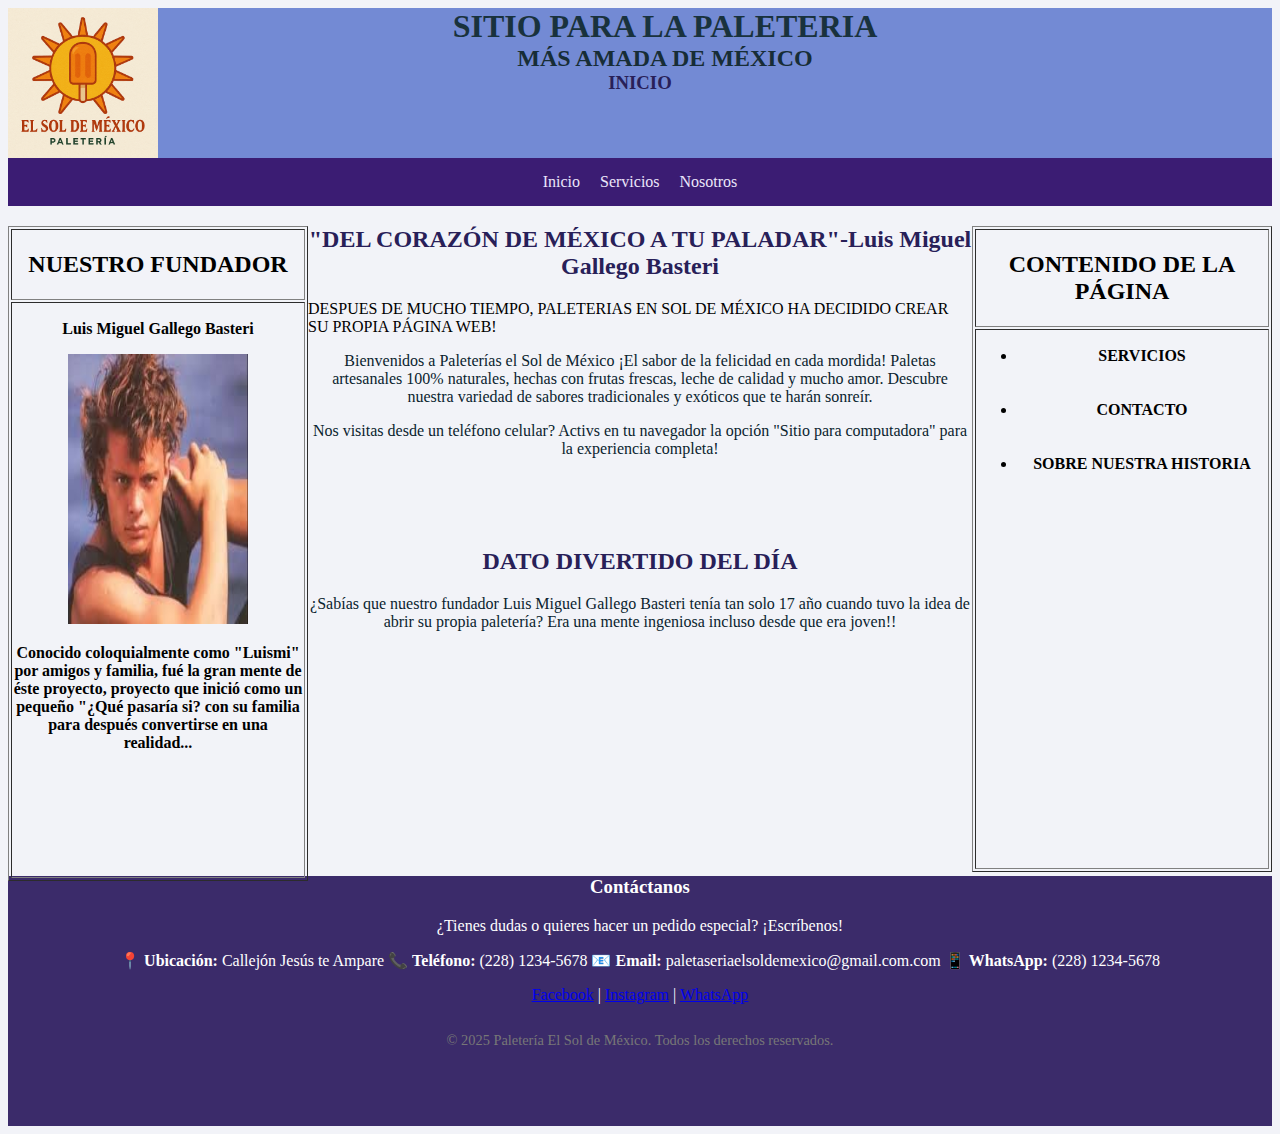
<file: index.html>
<!DOCTYPE html>
<html lang="en">
<head>
    <meta charset="UTF-8">
    <meta name="viewport" content="width=device-width, initial-scale=1.0">
    <title>INICIO</title>
</head>
<body bgcolor="#f2f3f8">
    <link rel="stylesheet" href="col.css"
</head>
<body>
    <div>
    <header style="background-color: rgb(115, 138, 212);">
        <div id="encabezado"> 
            <div id="arriba"> 
            <img id="luismiguel" src="ChatGPT Image 14 jun 2025, 08_18_00 p.m..png" width="150px" height="150px">
           </div>
            
            <h1 id="texto1"> SITIO PARA LA PALETERIA </h1>
            <h2 id="texto2"> MÁS AMADA DE MÉXICO </h2>
            <h3 id="texto3"> INICIO </h3> 

   
    </header>
    </div>

   <nav>
      <ul>
        <li><a href="index.html">Inicio</a></li>
        <li>
          <a href="SERVICIOS.html">Servicios</a>
          <ul class="submenu">
            <li><a href="CONTACTO.html">Contacto</a></li>
          </ul>
        </li>
        <li><a href="NOSOTROS.html">Nosotros</a></li>
      </ul>
    </nav>
             

   <main>
    <div id="izquierdo">
        <table>
            
            <table border="i">
            
            <tr>
              
              <th>   <H2>NUESTRO FUNDADOR </H2></th>
              
            </tr>
             <center><th> <p> Luis Miguel Gallego Basteri</p><img id="luismiguel" src="minovio.jpg" width="180px" height="270px"></center>
            <left><p>Conocido coloquialmente como "Luismi" por amigos y familia, fué la gran mente de éste proyecto, proyecto que inició como un pequeño "¿Qué pasaría si? con su familia para después convertirse en una realidad...</p></left>
             <br>
                     <br>
                     <br>
                     <br>
                      <br>
                     <br>
                     
                     
        </th>
        </tr>
     </table>
     </div>
  <div id="contenido">


    <div id="derecho">
        <table>
            
            <table border="i">
            
            <tr>
              
              <th>   <H2>CONTENIDO DE LA PÁGINA </H2></th>
            </tr>
            <tr>
              <th>   

                <ul>
                     <li> SERVICIOS</li>
                     <br>
                     <br>
                     <li> CONTACTO </li> 
                     <br>
                     <br>
                     <li> SOBRE NUESTRA HISTORIA </li> 
                     <br>
                     <br>
                     <br>
                     <br>
                     <br>
                     <br>
                     <br>
                     <br>
                     <br>
                     <br>
                     <br>
                     <br>
                     <br>
                     <br>
                     <br>
                     <br>
                     <br>
                     <br>
                     <br>
                     <br>
                    <br>
                    
                     
                </ul> 

           </th>
              </tr>
           
             
            
       
     </table>
     </div>
    
        

    
   
      <right>
        <div id="texto3">
       
           <h2> "DEL CORAZÓN DE MÉXICO A TU PALADAR"-Luis Miguel Gallego Basteri</h2>
            
  </div>
  </right>
           <p>DESPUES DE MUCHO TIEMPO, PALETERIAS EN SOL DE MÉXICO HA DECIDIDO CREAR SU PROPIA PÁGINA WEB!</p>
         </div>
         <div id="texto4">
             Bienvenidos a Paleterías el Sol de México
            ¡El sabor de la felicidad en cada mordida!

          Paletas artesanales 100% naturales, hechas con frutas frescas, leche de calidad y mucho amor.
          Descubre nuestra variedad de sabores tradicionales y exóticos que te harán sonreír.
          <p> Nos visitas desde un teléfono celular? Activs en tu navegador la opción "Sitio para computadora" para la experiencia completa! </p>
          </div>
           
         
         
        </rigth>
<br>
<br>
<br>

        <div id="texto3">
            <center>
            <h2>DATO DIVERTIDO DEL DÍA</h2>
         </div>
          <div id="texto4">
            <p> ¿Sabías que nuestro fundador Luis Miguel Gallego Basteri tenía tan solo 17 año cuando tuvo la idea de abrir su propia paletería? Era una mente ingeniosa incluso desde que era joven!!</p>
            
            </center>
            </div>

      


        <left>
           
        </left>

        
    </article>
    </div>
   
   
<footer>
    <div id="pie">
        <div id="texto5">
            <CENTER>
                <h3>Contáctanos</h3>
  <p>¿Tienes dudas o quieres hacer un pedido especial? ¡Escríbenos!</p>

  <p>
    📍 <strong>Ubicación:</strong> Callejón Jesús te Ampare 
    📞 <strong>Teléfono:</strong> (228) 1234-5678  
    📧 <strong>Email:</strong> paletaseriaelsoldemexico@gmail.com.com  
    📱 <strong>WhatsApp:</strong> (228) 1234-5678
  </p>

  <div style="margin-top: 1em;">
    <a href="https://www.facebook.com/paleteriadeliciosas" target="_blank">Facebook</a> |
    <a href="https://www.instagram.com/paleteriadeliciosas" target="_blank">Instagram</a> |
    <a href="https://wa.me/525598765432" target="_blank">WhatsApp</a>
  </div>

  <p style="margin-top: 2em; font-size: 0.9em; color: #777;">
    © 2025 Paletería El Sol de México. Todos los derechos reservados.
  </p>
   </CENTER> 
</div>
    </div>
</footer>
 </main>
</body>
</html>

</body>
</html>
</file>
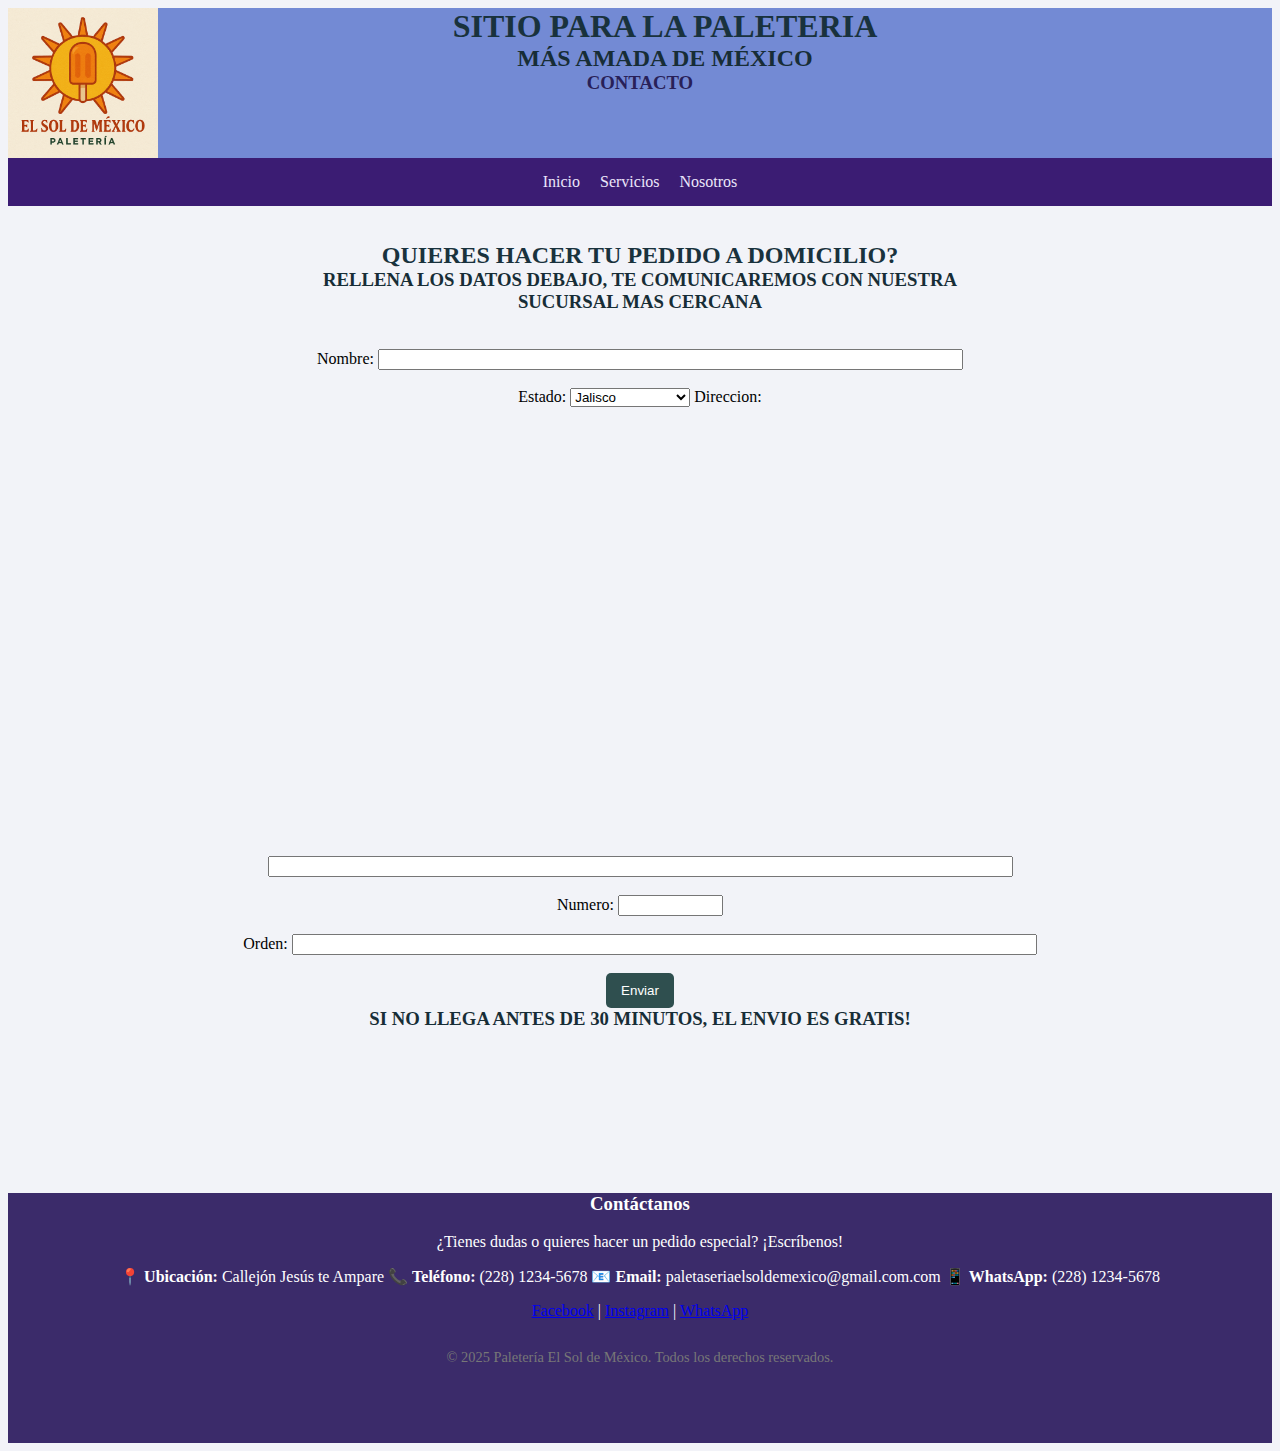
<file: CONTACTO.html>
<!DOCTYPE html>
<html lang="en">
<head>
    <meta charset="UTF-8">
    <meta name="viewport" content="width=device-width, initial-scale=1.0">
    <title>CONTACTO</title>
</head>
<body bgcolor="#f2f3f8">
    <link rel="stylesheet" href="col.css"

    <div>
        <header style="background-color: rgb(115, 138, 212);">
             <div id="encabezado"> 
            <div id="arriba"> 
            <img id="luismiguel" src="ChatGPT Image 14 jun 2025, 08_18_00 p.m..png" width="150px" height="150px">
           </div>
            <div id="encabezado"> <h1 id="texto1"> SITIO PARA LA PALETERIA </h1>
                <h2 id="texto2"> MÁS AMADA DE MÉXICO </h2>
                <h3 id="texto3"> CONTACTO</h3> 
        </header>
    </div>

<nav>
      <nav>
      <ul>
        <li><a href="index.html">Inicio</a></li>
        <li>
          <a href="SERVICIOS.html">Servicios</a>
          <ul class="submenu">
            <li><a href="CONTACTO.html">Contacto</a></li>
          </ul>
        </li>
        <li><a href="NOSOTROS.html">Nosotros</a></li>
      </ul>
    </nav>

    <div id="izquierdo"></div>
    <div id="derecho"></div>

<br></br>
    <div id="ENTRADA"> <h2 id="texto1"> QUIERES HACER TU PEDIDO A DOMICILIO? </h1>
        <h3 id="texto2"> RELLENA LOS DATOS DEBAJO, TE COMUNICAREMOS CON NUESTRA SUCURSAL MAS CERCANA</h2>
    </div>
    <br></br>

    <center>
        <form>
        <label> Nombre:</label>
        <input type="text" size="70" name="nombre" required >
        <br></br>

        <label> Estado:  <select id="miSelect">
          <option value="opcion3">Jalisco</option>
          <option value="opcion1">Michoacán</option>
          <option value="opcion2">Yucatán</option>
           <option value="opcion3">Chiapas</option>
          <option value="opcion1">Sonora</option>
          <option value="opcion2">B.California</option>
           <option value="opcion3">Nuevo León</option>
          <option value="opcion1">Guerrero</option>
          <option value="opcion2">Sinaloa</option>
           <option value="opcion3">Guanajuato</option>
          <option value="opcion1">Tamaulipas</option>
          <option value="opcion2">CDMX</option>
           <option value="opcion3">Hidalgo</option>
          <option value="opcion1">Tlaxcala</option>
          <option value="opcion2">Coahuila</option>
           <option value="opcion3">Tabasco</option>
          <option value="opcion1">Nayarit</option>
          <option value="opcion2">Quintana Roo</option>
           <option value="opcion3">Morelos</option>
          <option value="opcion1">B.California Sur</option>
          <option value="opcion2">Durango</option>
           <option value="opcion3">Puebla</option>
          <option value="opcion1">Veracruz</option>
          <option value="opcion2">Oaxaca</option>
           <option value="opcion3">Queretaro</option>
          <option value="opcion1">Chihuahua</option>
          <option value="opcion2">San Luis Potosí</option>
           <option value="opcion3">Zacatecas</option>
          <option value="opcion1">Aguas Calientes</option>
          <option value="opcion2">Colima</option>
          <option value="opcion2">Campeche</option>
        </select>
<script>
  const select = document.getElementById("miSelect");
  const seleccionSpan = document.getElementById("seleccion");

  // Obtener las opciones y ordenarlas alfabéticamente
  const opciones = Array.from(select.options);
  opciones.sort((a, b) => a.text.localeCompare(b.text));

  // Limpiar el select y agregar las opciones ordenadas
  select.innerHTML = "";
  opciones.forEach(opcion => select.add(opcion));

  // Mostrar la opción seleccionada por defecto
  seleccionSpan.textContent = select.options[select.selectedIndex].text;

  // Actualizar la selección al cambiar la opción
  select.addEventListener("change", function() {
    seleccionSpan.textContent = this.options[this.selectedIndex].text;
  });
</script>

</label>
         

        <label> Direccion:</label>
        <input type="text" size="90" name="direccion" required> 
        <br></br>


        <label> Numero:</label>
        <input type="num" size="10" name="num" required> 
        <br></br>

        <label> Orden:</label>
        <input type="text" size="90" name="orden" required> 
        <br></br>

       <input type="submit" value="Enviar" >
        <h3 id="texto2"> SI NO LLEGA ANTES DE 30 MINUTOS, EL ENVIO ES GRATIS!</h3>
         </form>
        
        <br></br>
        <br></br>
        <br></br>
        <br></br>
    </center>

    <footer>
    <div id="pie">
        <div id="texto5">
            <CENTER>
                <h3>Contáctanos</h3>
  <p>¿Tienes dudas o quieres hacer un pedido especial? ¡Escríbenos!</p>

  <p>
    📍 <strong>Ubicación:</strong> Callejón Jesús te Ampare 
    📞 <strong>Teléfono:</strong> (228) 1234-5678  
    📧 <strong>Email:</strong> paletaseriaelsoldemexico@gmail.com.com  
    📱 <strong>WhatsApp:</strong> (228) 1234-5678
  </p>

  <div style="margin-top: 1em;">
    <a href="https://www.facebook.com/paleteriadeliciosas" target="_blank">Facebook</a> |
    <a href="https://www.instagram.com/paleteriadeliciosas" target="_blank">Instagram</a> |
    <a href="https://wa.me/525598765432" target="_blank">WhatsApp</a>
  </div>

  <p style="margin-top: 2em; font-size: 0.9em; color: #777;">
    © 2025 Paletería El Sol de México. Todos los derechos reservados.
  </p>
   </CENTER> 
</div>
    </div>
</footer>
</body>
</html>
</file>
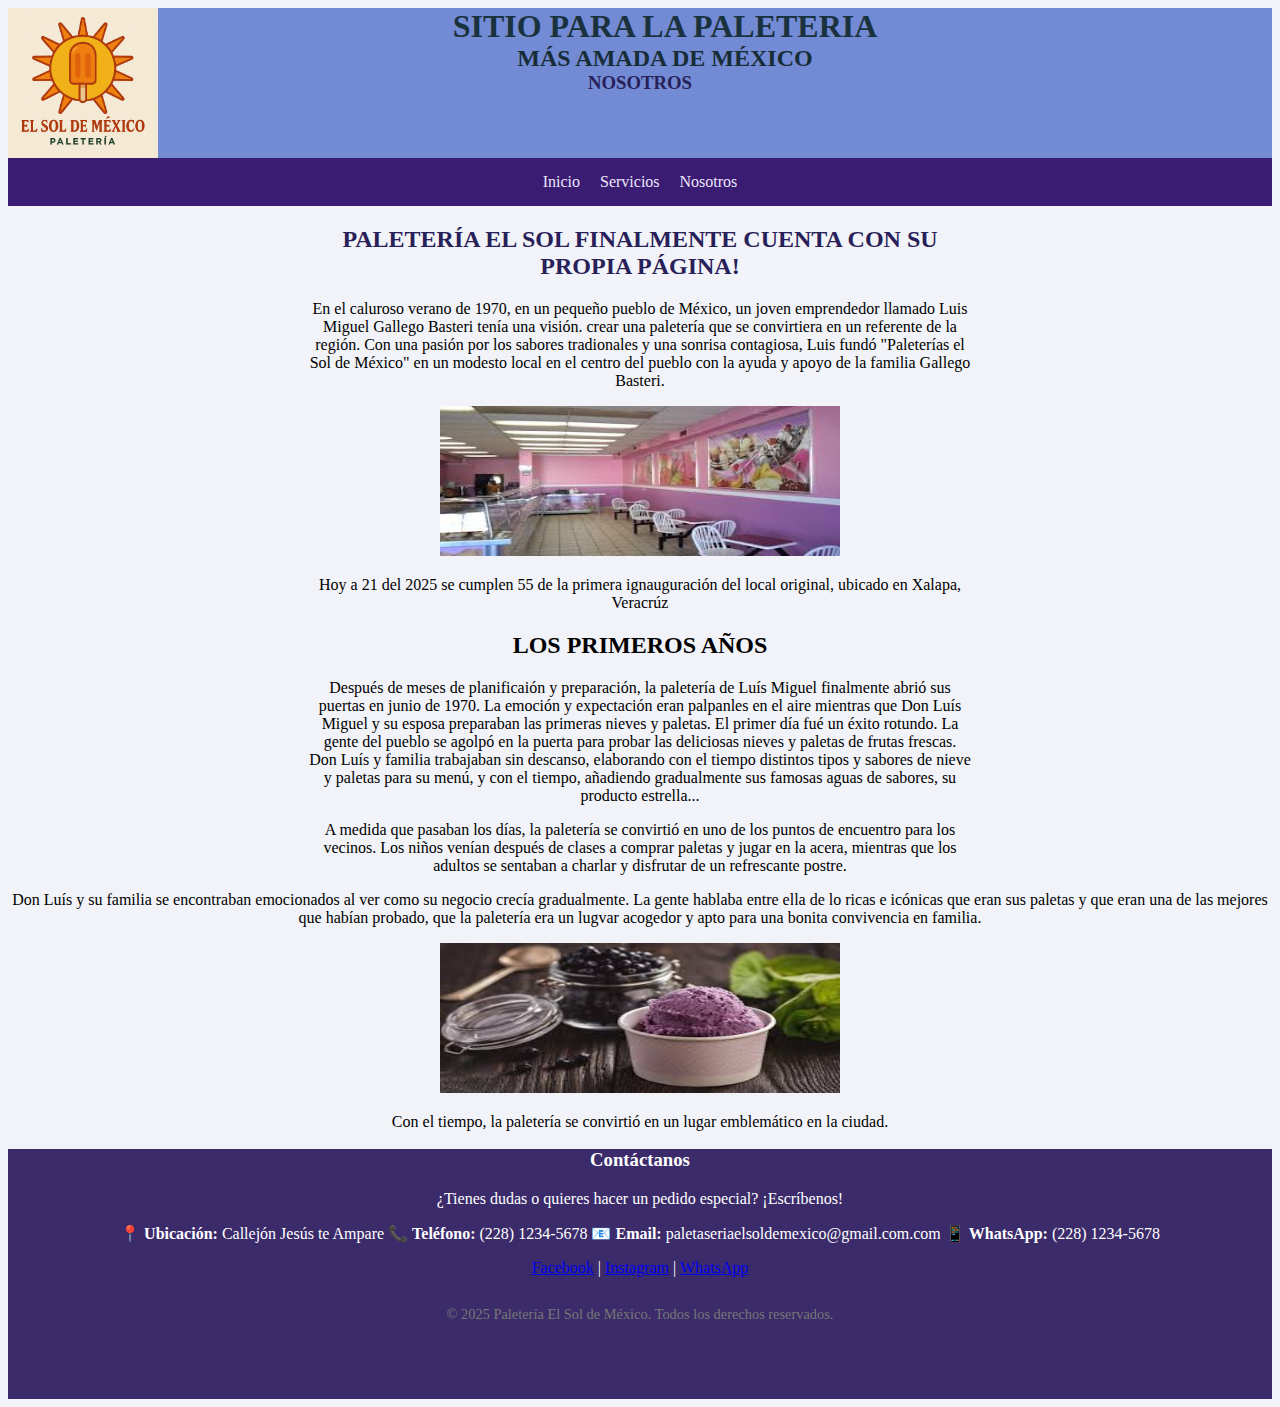
<file: NOSOTROS.html>
<!DOCTYPE html>
<html lang="en">
<head>
    <meta charset="UTF-8">
    <meta name="viewport" content="width=device-width, initial-scale=1.0">
    <title>NOSOTROS</title>
</head>
<body bgcolor="#f2f3f8">
    <title>PALETERIA EL SOL DE MÉXICO</title>

    <link rel="stylesheet" href="col.css"
</head>
<div>
    <header style="background-color: rgb(115, 138, 212);">
       <div id="encabezado"> 
            <div id="arriba"> 
            <img id="luismiguel" src="ChatGPT Image 14 jun 2025, 08_18_00 p.m..png" width="150px" height="150px">
           </div>
        <div id="encabezado"> <h1 id="texto1"> SITIO PARA LA PALETERIA </h1>
            <h2 id="texto2"> MÁS AMADA DE MÉXICO </h2>
            <h3 id="texto3"> NOSOTROS </h3> 
   
    </header>
</div>

    <nav>
      <ul>
        <li><a href="index.html">Inicio</a></li>
        <li>
          <a href="SERVICIOS.html">Servicios</a>
          <ul class="submenu">
            <li><a href="CONTACTO.html">Contacto</a></li>
          </ul>
        </li>
        <li><a href="NOSOTROS.html">Nosotros</a></li>
      </ul>
    </nav>


    <div id="izquierdo"></div>
    <div id="derecho"></div>
    <main>
  <div id="contenido">
    <article>
      <center>
        <div id="texto3">
           <h2> PALETERÍA EL SOL FINALMENTE CUENTA CON SU PROPIA PÁGINA!</h2>
         </div>
        </center>
        <article> 
            
                    <center><p> En el caluroso verano de 1970, en un pequeño pueblo de México, un joven emprendedor llamado Luis Miguel Gallego Basteri tenía una visión. crear una paletería que se convirtiera en un referente de la región. Con una pasión por los sabores tradionales y una sonrisa contagiosa, Luis fundó "Paleterías el Sol de México" en un modesto local en el centro del pueblo con la ayuda y apoyo de la familia Gallego Basteri.</center></p>
                     <center><img id="PALETERIA" src="PALETERIAJS.jfif" width="400px" height="150px" </center>
                      <P>Hoy a 21 del 2025 se cumplen 55 de la primera ignauguración del local original, ubicado en Xalapa, Veracrúz</P>
                   
    
                   
                   <h2><center>LOS PRIMEROS AÑOS</center></h2>
                   <p><left>Después de meses de planificaión y preparación, la paletería de Luís Miguel finalmente abrió sus puertas en junio de 1970. La emoción y expectación eran palpanles en el aire mientras que Don Luís Miguel y su esposa preparaban las primeras nieves y paletas. El primer día fué un éxito rotundo. La gente del pueblo se agolpó en la puerta para probar las deliciosas nieves y paletas de frutas frescas. Don Luís y familia trabajaban sin descanso, elaborando con el tiempo distintos tipos y sabores de nieve y paletas para su menú, y con el tiempo, añadiendo gradualmente sus famosas aguas de sabores, su producto estrella...</left></p>
                    
    
                    <P><left>A medida que pasaban los días, la paletería se convirtió en uno de los puntos de encuentro para los vecinos. Los niños venían después de clases a comprar paletas y jugar en la acera, mientras que los adultos se sentaban a charlar y disfrutar de un refrescante postre.</left></P>
                     <P><left>Don Luís y su familia se encontraban emocionados al ver como su negocio crecía gradualmente. La gente hablaba entre ella de lo ricas e icónicas que eran sus paletas y que eran una de las mejores que habían probado, que la paletería era un lugvar acogedor y apto para una bonita convivencia en familia.</left></P>
                
    
                      <center> <img id="NIEVESITA" src="NIEVESITA.jpg" width="400px" height="150px" </center>
                    <P><left>Con el tiempo, la paletería se convirtió en un lugar emblemático en la ciudad. </left></P>
                   
          
             
    
    
    </article>
    </div>

    <footer>
    <div id="pie">
        <div id="texto5">
            <CENTER>
                <h3>Contáctanos</h3>
  <p>¿Tienes dudas o quieres hacer un pedido especial? ¡Escríbenos!</p>

  <p>
    📍 <strong>Ubicación:</strong> Callejón Jesús te Ampare 
    📞 <strong>Teléfono:</strong> (228) 1234-5678  
    📧 <strong>Email:</strong> paletaseriaelsoldemexico@gmail.com.com  
    📱 <strong>WhatsApp:</strong> (228) 1234-5678
  </p>

  <div style="margin-top: 1em;">
    <a href="https://www.facebook.com/paleteriadeliciosas" target="_blank">Facebook</a> |
    <a href="https://www.instagram.com/paleteriadeliciosas" target="_blank">Instagram</a> |
    <a href="https://wa.me/525598765432" target="_blank">WhatsApp</a>
  </div>

  <p style="margin-top: 2em; font-size: 0.9em; color: #777;">
    © 2025 Paletería El Sol de México. Todos los derechos reservados.
  </p>
   </CENTER> 
</div>
    </div>
</footer>

</body>
</html>
</file>
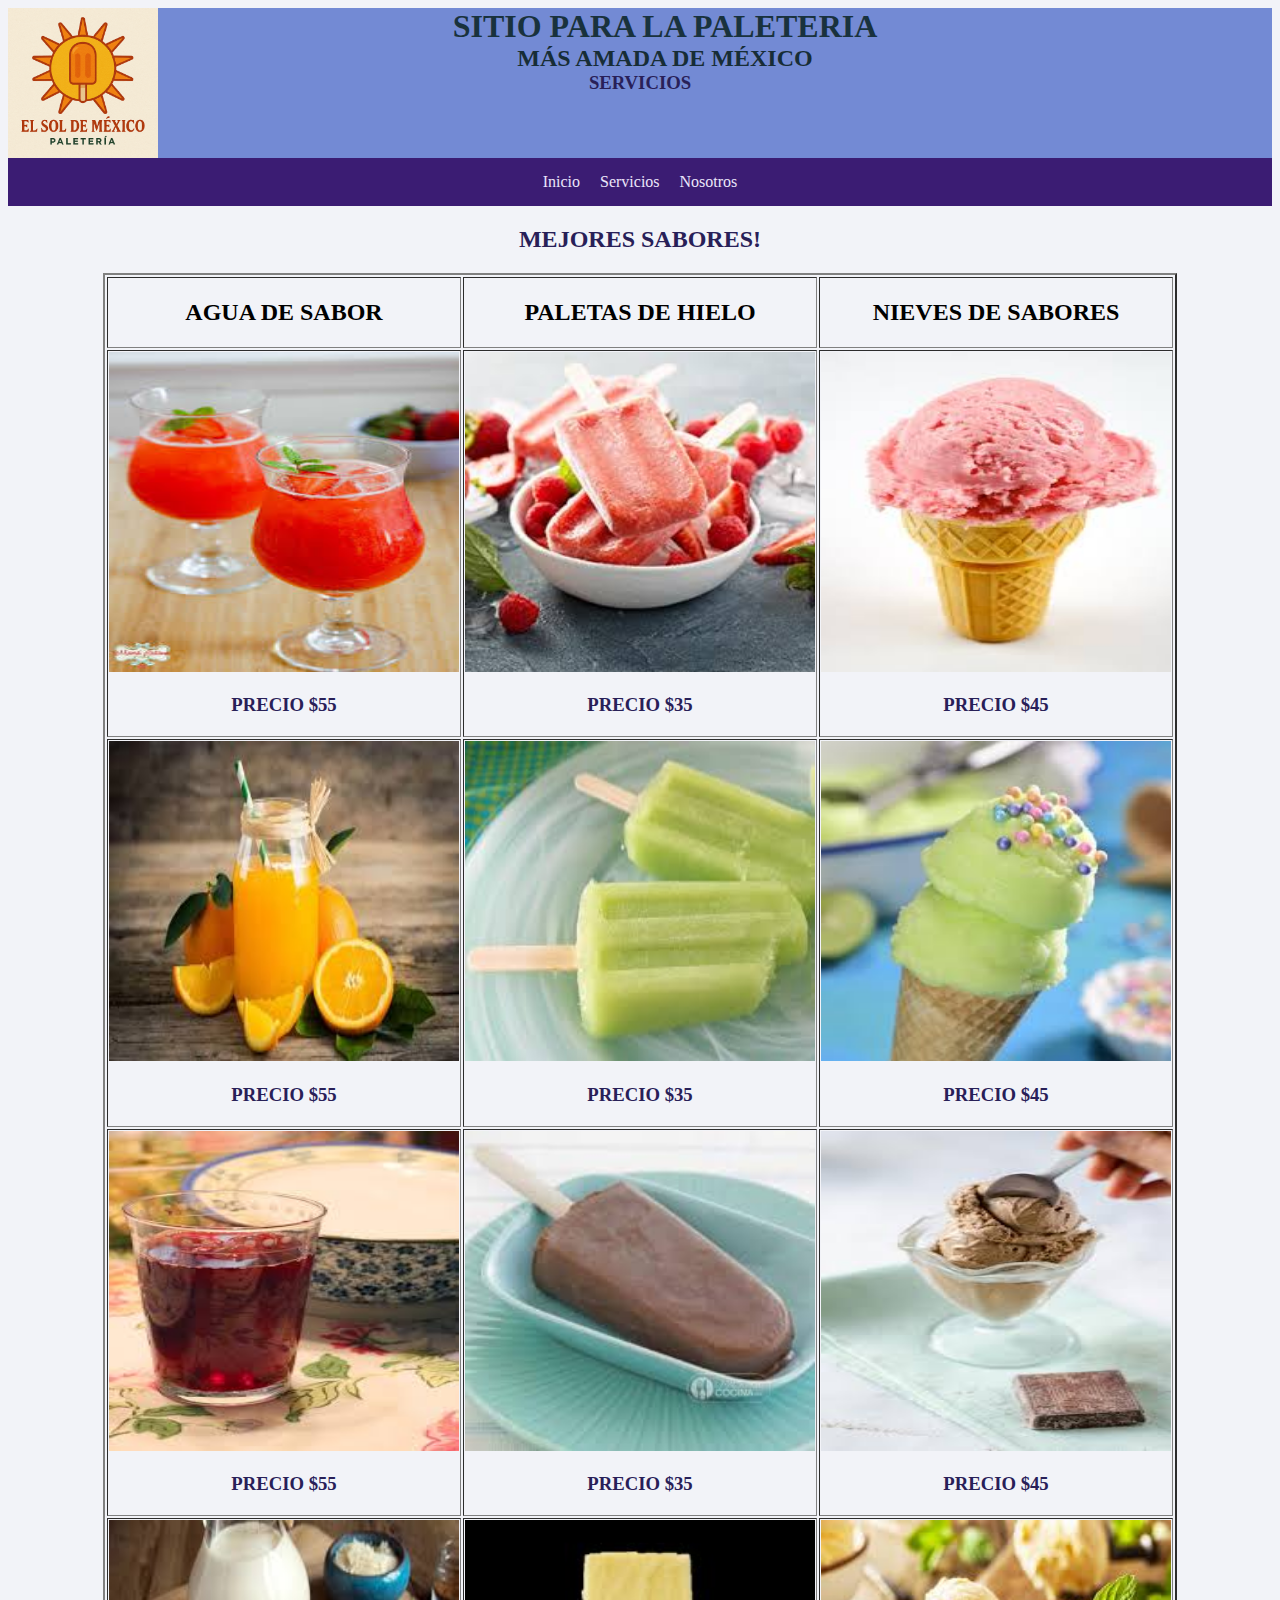
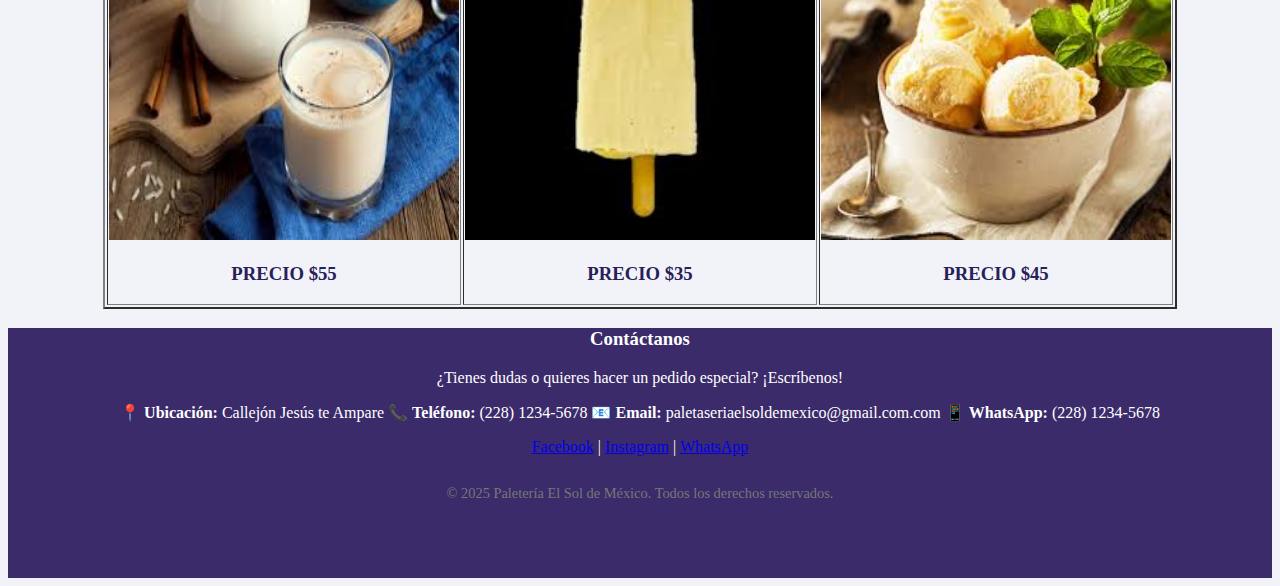
<file: SERVICIOS.html>
<!DOCTYPE html>
<html lang="en">
<head>
    <meta charset="UTF-8">
    <meta name="viewport" content="width=device-width, initial-scale=1.0">
    <title>SERVICIOS</title>
    
</head>
<body bgcolor="#f2f3f8">
    <link rel="stylesheet" href="col.css"

    <div>
    <header style="background-color: rgb(115, 138, 212);">
         <div id="encabezado"> 
            <div id="arriba"> 
             <img id="luismiguel" src="ChatGPT Image 14 jun 2025, 08_18_00 p.m..png" width="150px" height="150px">
           </div>
        <div id="encabezado"> <h1 id="texto1"> SITIO PARA LA PALETERIA </h1>
            <h2 id="texto2"> MÁS AMADA DE MÉXICO </h2>
            <h3 id="texto3"> SERVICIOS </h3> 
    </header>
</div>

   <nav>
      <ul>
        <li><a href="index.html">Inicio</a></li>
        <li>
          <a href="SERVICIOS.html">Servicios</a>
          <ul class="submenu">
            <li><a href="CONTACTO.html">Contacto</a></li>
          </ul>
        </li>
        <li><a href="NOSOTROS.html">Nosotros</a></li>
      </ul>
    </nav>


    

    <div id="texto3">
            <article>
            <h2>MEJORES SABORES!</h2>
            </article>
        
        </div>
        <center>
            <table>
            <table border="2">
            
            <tr>
              <th>  <H2> AGUA DE SABOR </H2></th>
              <th>   <H2>PALETAS DE HIELO </H2></th>
              <th>   <H2>NIEVES DE SABORES </H2></th>
            </tr>

            <tr>
             <td><img id="AGUADEFRESA" src="AGUAFRESA.jfif" width="350px" height="320px"</td>
                <div id="texto3">
                    <H3><CENTER>PRECIO $55</CENTER></H3>
                  </div>
            </td>
             <td><img id="PALETAFRESA" src="PALETAFRESA.jfif" width="350px" height="320px"  </td>
             <div id="texto3">
                <H3><CENTER>PRECIO $35</CENTER></H3>
              </div>
            </td>
             <td> <img id="NIEVEFRESA" src="NIEVEFRESA.jfif" width="350px" height="320px"  </td>
                <div id="texto3">
                <H3><CENTER>PRECIO $45</CENTER></H3>
              </div>
             </td>
            </tr>

            <tr>
                <td><img id="AGUADENARANJA" src="AGUANARANJA.jfif" width="350px" height="320px" </td>
                    <div id="texto3">
                        <H3><CENTER>PRECIO $55</CENTER></H3>
                      </div>
                </td>   
                <td><img id="PALETALIMON" src="PALETASLIMON.jfif" width="350px" height="320px" </td>
                    <div id="texto3">
                        <H3><CENTER>PRECIO $35</CENTER></H3>
                      </div>
                     </td>
                <td> <img id="NIEVELIMON" src="NIEVELIMON.jfif" width="350px" height="320px" </td> 
                
                    <div id="texto3">
                        <H3><CENTER>PRECIO $45</CENTER></H3>
                      </div>
                </td>
            </tr>

            <tr>
              
                <td><img id="AGUADEJAMAICA" src="AGUAJAMAICAA.jfif" width="350px" height="320px" </td>
                    <div id="texto3">
                        <H3><CENTER>PRECIO $55</CENTER></H3>
                      </div>
                </td>
                <td><img id="PALETASCHOCOLATE" src="PALETASCHOCOLATE.jfif" width="350px" height="320px" </td>
                    <div id="texto3">
                        <H3><CENTER>PRECIO $35</CENTER></H3>
                      </div>
                     </td>
                <td> <img id="NIEVECHOCOLATE" src="NIEVECHOCOLATE.jfif" width="350px" height="320px"  </td>
                
                    <div id="texto3">
                        <H3><CENTER>PRECIO $45</CENTER></H3>
                      </div>
                </td>
            </tr>

            <tr>
                <td><img id="AGUADEARROZ" src="AGUAARROZ.jfif" width="350px" height="320px" </td>
                    <div id="texto3">
                        <H3><CENTER>PRECIO $55</CENTER></H3>
                      </div>
                </td>
                <td><img id="PALETAVAINILLA" src="PALETASVAINILLA.jfif" width="350px" height="320px" </td>
                    <div id="texto3">
                        <H3><CENTER>PRECIO $35</CENTER></H3>
                      </div>
                     </td>
                <td> <img id="NIEVEVAINILLA" src="NIEVEVAINILLA.jfif" width="350px" height="320px"  </td>
                
                    <div id="texto3">
                        <H3><CENTER>PRECIO $45</CENTER></H3>
                      </div>
                </td>
            </tr>

        </center>           
 
</table>


       <footer>
    <div id="pie">
        <div id="texto5">
            <CENTER>
                <h3>Contáctanos</h3>
  <p>¿Tienes dudas o quieres hacer un pedido especial? ¡Escríbenos!</p>

  <p>
    📍 <strong>Ubicación:</strong> Callejón Jesús te Ampare 
    📞 <strong>Teléfono:</strong> (228) 1234-5678  
    📧 <strong>Email:</strong> paletaseriaelsoldemexico@gmail.com.com  
    📱 <strong>WhatsApp:</strong> (228) 1234-5678
  </p>

  <div style="margin-top: 1em;">
    <a href="https://www.facebook.com/paleteriadeliciosas" target="_blank">Facebook</a> |
    <a href="https://www.instagram.com/paleteriadeliciosas" target="_blank">Instagram</a> |
    <a href="https://wa.me/525598765432" target="_blank">WhatsApp</a>
  </div>

  <p style="margin-top: 2em; font-size: 0.9em; color: #777;">
    © 2025 Paletería El Sol de México. Todos los derechos reservados.
  </p>
   </CENTER> 
</div>
    </div>
</footer>
   
</body>
</html>
</file>
<file: col.css>
#contenedor {
    width: 100%;
    height: 900px;
    margin: auto;
    background-color: rgb(126, 190, 190);
}

#encabezado {
    width: 100%;
    height: 150px;
    margin: auto;
    background-color: rgb(115, 138, 212); ;
}

#nav {
    width: 100%;
    height: 50px;
    margin: auto;
    background-color:#2b206b;
}

#derecho {
    
    width: 300px;
    height: 650px;
    background-color: #f2f3f8;
    float: right;
}

#arriba {
    
    width: 50px;
    height: 50px;
    
    float:left;
}

#arriba2 {
    
    width: 50px;
    height: 50px;
    float:right;
}
#izquierdo {
    
    width: 300px;
    height: 650px;
    background-color: #f2f3f8;
    float: left;
}

#contenido {
    width: 100%;
    height: 100%;
    float: center;
}

#pie {
    width: 100%;
    height: 250px;
    margin: auto;
    background-color: rgb(59, 43, 106);
    clear: both;
}

#texto1 {
    font-family: Cambria, Cochin, Georgia, Times, 'Times New Roman', serif;
    font-size: 18;
    color: rgb(25, 50, 61);
    text-align: center;
    margin: 0;
}

#texto2 {
    font-family: Cambria, Cochin, Georgia, Times, 'Times New Roman', serif;
    font-size: 14;
    color: rgb(23, 45, 54);
    text-align: center;
    margin: 0;
}
#texto3 {
    font-family: Cambria, Cochin, Georgia, Times, 'Times New Roman', serif;
    font-size: 14;
    color: rgb(40, 32, 88);
    text-align: center;
    margin: 0;
}

#texto4 {
    font-family: Cambria, Cochin, Georgia, Times, 'Times New Roman', serif;
    font-size: 18;
    color: rgb(10, 35, 46);
    text-align: center;
    margin: 0;
}

#texto5 {
    font-family: Cambria, Cochin, Georgia, Times, 'Times New Roman', serif;
    font-size: 18;
    color: rgb(255, 255, 255);
    text-align: center;
    margin: 0;
}

form input[type="submit"]{
    background-color: darkslategray;
    color: white;
    border: none;
    padding: 10px 15px;
    cursor: pointer;
    border-radius: 5px;
}

nav ul {
  list-style: none;
  padding: 0;
  margin: 0;
  display: flex;
  justify-content: center;
  background-color: #3b1c73;
}

nav ul li {
  position: relative;
}

nav ul li a {
  display: block;
  padding: 15px 10px;
  color: rgb(235, 230, 250);
  text-decoration: none;
}

nav ul li a:hover {
  background-color: rgb(65, 78, 119);
}


.submenu {
  display: none;
  position: absolute;
  background-color: #22384b;
  top: 100%;
  left: 0;
  min-width: 150px;
}

nav ul li:hover .submenu {
  display: block;
}

/*RESPONSIVIDAD: EL MENÚ SE APILARÁ EN PANTALLAS PEQUEÑAS*/
@media (max-width: 768px) {
    .menu {
        flex-direction: column;
        align-items: center;
    }

    .menu li {
        margin: 10px 0;
    }
}
</file>
